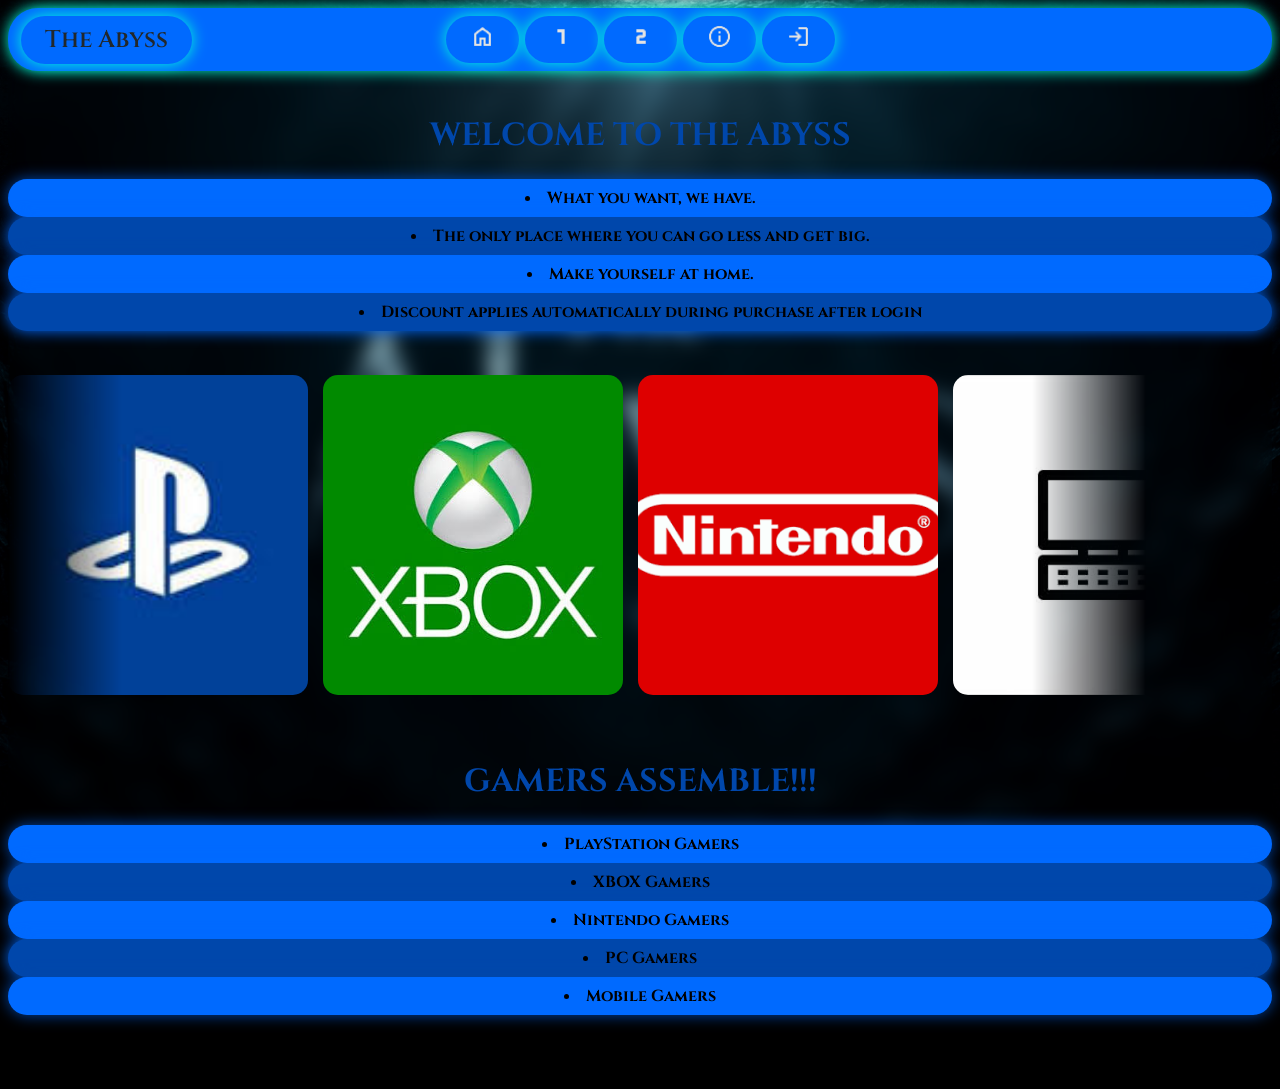
<file: The Abyss/index.html>
<!DOCTYPE html>
<html>
    <head>
        <meta name="viewport" content="width=device-width, initial-scale=1.0" />
        <title>The Abyss</title>
        <link rel="stylesheet" href="css/styles.css">
        <link href="https://fonts.googleapis.com/css2?family=Bebas+Neue&family=Cinzel:wght@400..900&family=Unbounded:wght@200..900&display=swap" rel="stylesheet">
   </head>

    <body>
        <header>    

            <!---Navigation--->

        <div class="btn">
        <a href="index.html" class="logo">The Abyss</a>
        <button class="btn"><a href="index.html"><img src="images/Home.png" width="25" height="25" alt="Home"></a></button>
        <button class="btn"><a href="game_store.html"><img src="images/1st.png" width="25" height="25" alt="First Page"></a></button>
        <button class="btn"><a href="game_store_2nd.html"><img src="images/2nd.png" width="25" height="25" alt="Second Page"></a></button>
        <button class="btn"><a href="about_us.html"><img src="images/About Us.png" width="25" height="25" alt="About Us"></a></button>
        <button class="btn"><a href="login.html"><img src="images/Login.png" width="25" height="25" alt="Login"></a></button>
        </div>
     
        <br>

        <h1>WELCOME TO THE ABYSS</h1>
        </header>

        <!---Home Page--->
      <footer>
       <li><b>What you want, we have.</b></li>
       <li><b>The only place where you can go less and get big.</b></li>
       <li><b>Make yourself at home.</b></li>
       <li><b>Discount applies automatically during purchase after login</b></li>
     </footer>

     <br>
     <br>


         <div class="carousels-wrapper">

            <div class="carousel">
                <div class="track">
                <div class="item"><img src="images/PS.jpg" width = "600" height = "400" alt="Sony Playstation"></div>
                <div class="item"><img src="images/XBOX.jpg" width = "600" height = "400" alt="XBOX"></div>
                <div class="item"><img src="images/Nintendo.png" width = "600" height = "400" alt="Nintendo"></div>
                <div class="item"><img src="images/PC.png" width = "600" height = "400" alt="PC Gaming"></div>
                <div class="item"><img src="images/Mobile.png" width = "600" height = "400" alt="Mobile Gaming"></div>
                

                <!--Duplicate items-->
                <div class="item"><img src="images/PS.jpg" width = "600" height = "400" alt="Sony Playstation"></div>
                <div class="item"><img src="images/XBOX.jpg" width = "600" height = "400" alt="XBOX"></div>
                <div class="item"><img src="images/Nintendo.png" width = "600" height = "400" alt="Nintendo"></div>
                <div class="item"><img src="images/PC.png" width = "600" height = "400" alt="PC Gaming"></div>
                <div class="item"><img src="images/Mobile.png" width = "600" height = "400" alt="Mobile Gaming"></div>
  

                <!--Duplicate items-->
                <div class="item"><img src="images/PS.jpg" width = "600" height = "400" alt="Sony Playstation"></div>
                <div class="item"><img src="images/XBOX.jpg" width = "600" height = "400" alt="XBOX"></div>
                <div class="item"><img src="images/Nintendo.png" width = "600" height = "400" alt="Nintendo"></div>
                <div class="item"><img src="images/PC.png" width = "600" height = "400" alt="PC Gaming"></div>
                <div class="item"><img src="images/Mobile.png" width = "600" height = "400" alt="Mobile Gaming"></div>

                </div>
            </div>
        </div>

        <br>
        <br>

       <h1>GAMERS ASSEMBLE!!!</h1>
        <!---All Platforms Allowed--->
       <li><b>PlayStation Gamers</b></li>
       <li><b>XBOX Gamers</b></li>
       <li><b>Nintendo Gamers</b></li>
       <li><b>PC Gamers</b></li>
       <li><b>Mobile Gamers</b></li>

       <br>
       <br>
       <br>

    </body>
</html>
</file>
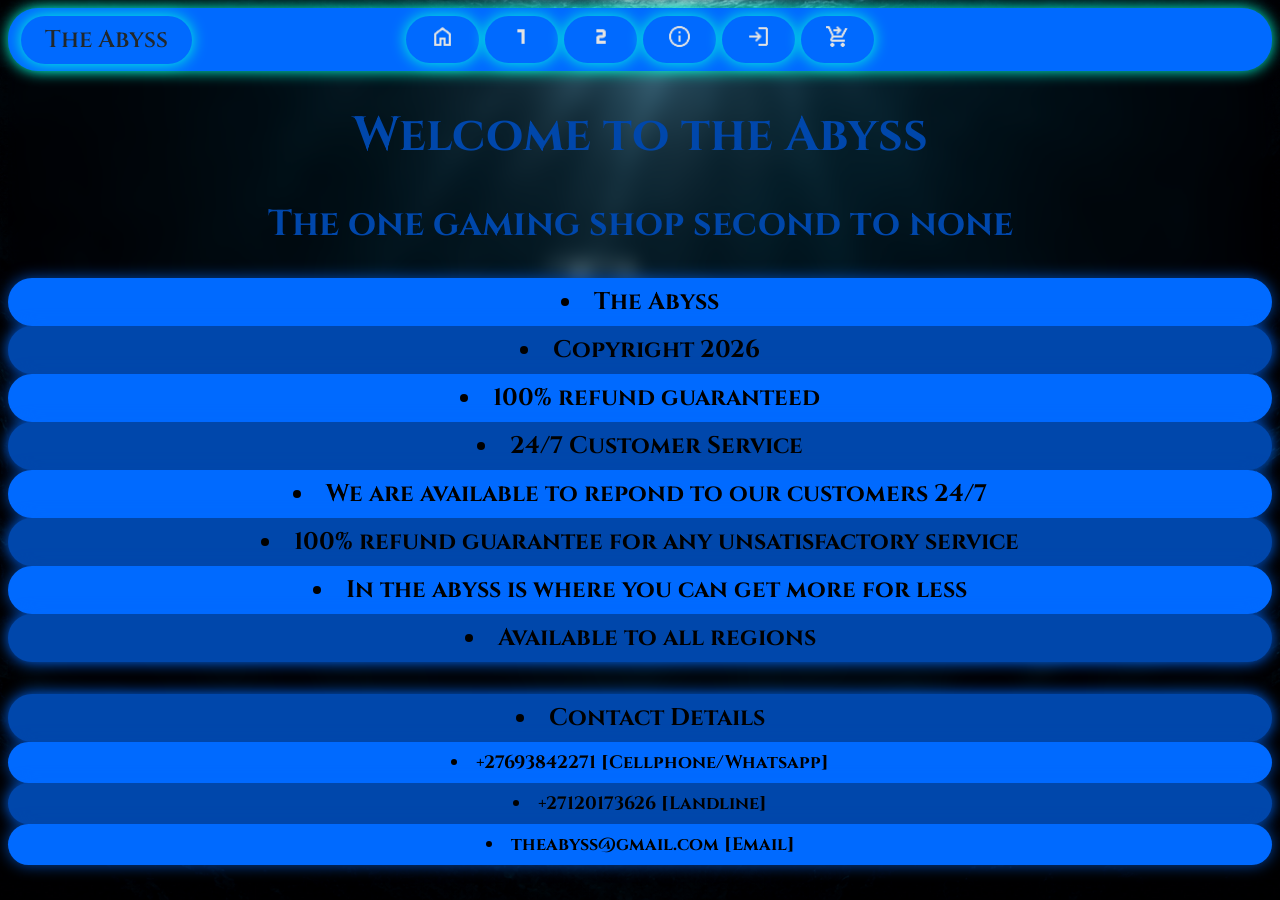
<file: The Abyss/about_us.html>
<!DOCTYPE html>
<html>
    <head>
        <title>About Us</title>
        <link rel="stylesheet" href="css/styles.css">
        <link href="https://fonts.googleapis.com/css2?family=Bebas+Neue&family=Cinzel:wght@400..900&family=Unbounded:wght@200..900&display=swap" rel="stylesheet">
    </head>
      
    <body>
        <header>
          <table>
            <font size = "5">
        <div class="btn">
        <a href="index.html" class="logo">The Abyss</a>
        <button class="btn"><a href="index.html"><img src="images/Home.png" width="25" height="25" alt="Home"></a></button>
        <button class="btn"><a href="game_store.html"><img src="images/1st.png" width="25" height="25" alt="First Page"></a></button>
        <button class="btn"><a href="game_store_2nd.html"><img src="images/2nd.png" width="25" height="25" alt="Second Page"></a></button>
        <button class="btn"><a href="about_us.html"><img src="images/About Us.png" width="25" height="25" alt="About Us"></a></button>
        <button class="btn"><a href="login.html"><img src="images/Login.png" width="25" height="25" alt="Login"></a></button>
        <button class="btn"><a href="shopping_cart.html"><img src="images/Shopping Cart.png" width="25" height="25" alt="Shopping Cart"></a></button>
        </div>
            </font size = "5">
          </table>
            <font size = "5">
            <h1>Welcome to the Abyss</h1>
            <h2>The one gaming shop second to none</h2>
            </font size = "5">
        </header>
           
        <!---About Us Section--->
        <footer>
            <font size = "5">
            <li><b>The Abyss</b></li>
            <li><b>Copyright 2026</b></li>
            <li><b>100% refund guaranteed</b></li>
            <li><b>24/7 Customer Service</b></li>
            <li><b>We are available to repond to our customers 24/7</b></li>
            <li><b>100% refund guarantee for any unsatisfactory service</b></li>
            <li><b>In the abyss is where you can get more for less</b></li>
            <li><b>Available to all regions</b></li>
            
            <br>
            
            <!---Contact Details--->
            <li><b>Contact Details</b></li>
            </font size = "5">

            <font size = "4">
            <li><b>+27693842271 [Cellphone/Whatsapp]</b></li>
            <li><b>+27120173626 [Landline]</b></li>
            <li><b>theabyss@gmail.com [Email]</b></li>
            </font size = "4">
        </footer>
    </body>
            
</html>
</file>
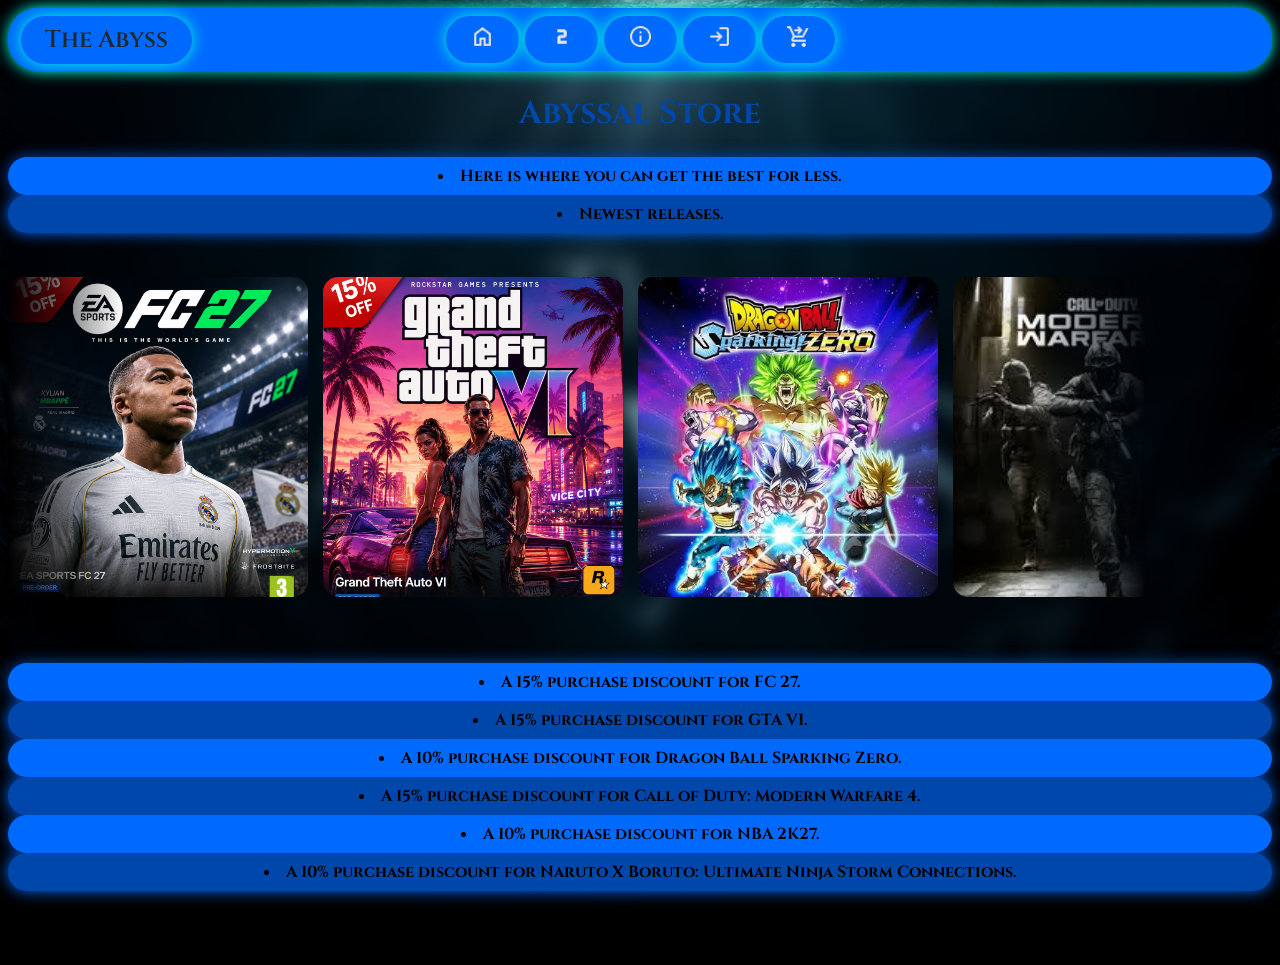
<file: The Abyss/game_store.html>
<!DOCTYPE html>
<html>
    <head>
        <title>Game Store</title>
        <link rel="stylesheet" href="css/styles.css">
        <link href="https://fonts.googleapis.com/css2?family=Bebas+Neue&family=Cinzel:wght@400..900&family=Unbounded:wght@200..900&display=swap" rel="stylesheet">
    </head>

    <body> 
        <header>
        <div class="btn">
        <a href="index.html" class="logo">The Abyss</a>
        <button class="btn"><a href="index.html"><img src="images/Home.png" width="25" height="25" alt="Home"></a></button>
        <button class="btn"><a href="game_store_2nd.html"><img src="images/2nd.png" width="25" height="25" alt="Second Page"></a></button>
        <button class="btn"><a href="about_us.html"><img src="images/About Us.png" width="25" height="25" alt="About Us"></a></button>
        <button class="btn"><a href="login.html"><img src="images/Login.png" width="25" height="25" alt="Login"></a></button>
        <button class="btn"><a href="shopping_cart.html"><img src="images/Shopping Cart.png" width="25" height="25" alt="Shopping Cart"></a></button>
        </div>

            <h1>Abyssal Store</h1>
            <li><b>  Here is where you can get the best for less.</b></li>
            <li><b>  Newest releases.</b></li>
        </header>

        <br>
        <br>

        <div class="carousels-wrapper">

            <div class="carousel">
                <div class="track">
                <div class="item"><img src="images/FC27.png" width = "400" height = "400" alt="FC 27"></div>
                <div class="item"><img src="images/GTA VI.png" width = "400" height = "400" alt="GTA VI"></div>
                <div class="item"><img src="images/DBSZ.jpg" width = "400" height = "400" alt="Dragon Ball Sparking Zero"></div>
                <div class="item"><img src="images/COD MF4.jpg" width = "400" height = "400" alt="Call of Duty: Modern Warfare 4"></div>
                <div class="item"><img src="images/NBA 2k27.jpg" width = "400" height = "400" alt="NBA 2K27"></div>
                <div class="item"><img src="images/Naruto.jpg" width = "400" height = "400" alt="Naruto X Boruto: Ultimate Ninja Storm Connections"></div>

                <!--Duplicate items-->
                <div class="item"><img src="images/FC27.png" width = "400" height = "400" alt="FC 27"></div>
                <div class="item"><img src="images/GTA VI.png" width = "400" height = "400" alt="GTA VI"></div>
                <div class="item"><img src="images/DBSZ.jpg" width = "400" height = "400" alt="Dragon Ball Sparking Zero"></div>
                <div class="item"><img src="images/COD MF4.jpg" width = "400" height = "400" alt="Call of Duty: Modern Warfare 4"></div>
                <div class="item"><img src="images/NBA 2k27.jpg" width = "400" height = "400" alt="NBA 2K27"></div>
                <div class="item"><img src="images/Naruto.jpg" width = "400" height = "400" alt="Naruto X Boruto: Ultimate Ninja Storm Connections"></div>

                <!--Duplicate items-->
                <div class="item"><img src="images/FC27.png" width = "400" height = "400" alt="FC 27"></div>
                <div class="item"><img src="images/GTA VI.png" width = "400" height = "400" alt="GTA VI"></div>
                <div class="item"><img src="images/DBSZ.jpg" width = "400" height = "400" alt="Dragon Ball Sparking Zero"></div>
                <div class="item"><img src="images/COD MF4.jpg" width = "400" height = "400" alt="Call of Duty: Modern Warfare 4"></div>
                <div class="item"><img src="images/NBA 2k27.jpg" width = "400" height = "400" alt="NBA 2K27"></div>
                <div class="item"><img src="images/Naruto.jpg" width = "400" height = "400" alt="Naruto X Boruto: Ultimate Ninja Storm Connections"></div>


                </div>
            </div>
        </div>

        <br>
        <br>
        <br>

        <footer>
                <!---Famous Newest Games for any platform, on discount--->
            <li><b>  A 15% purchase discount for FC 27.</b></li>
            <li><b>  A 15% purchase discount for GTA VI.</b></li>
            <li><b>  A 10% purchase discount for Dragon Ball Sparking Zero.</b></li>
            <li><b>  A 15% purchase discount for Call of Duty: Modern Warfare 4.</b></li>
            <li><b>  A 10% purchase discount for NBA 2K27.</b></li>
            <li><b>  A 10% purchase discount for Naruto X Boruto: Ultimate Ninja Storm Connections.</b></li>
        </footer>

        <br>
        <br>
        <br>

    </body>
</html>
</file>
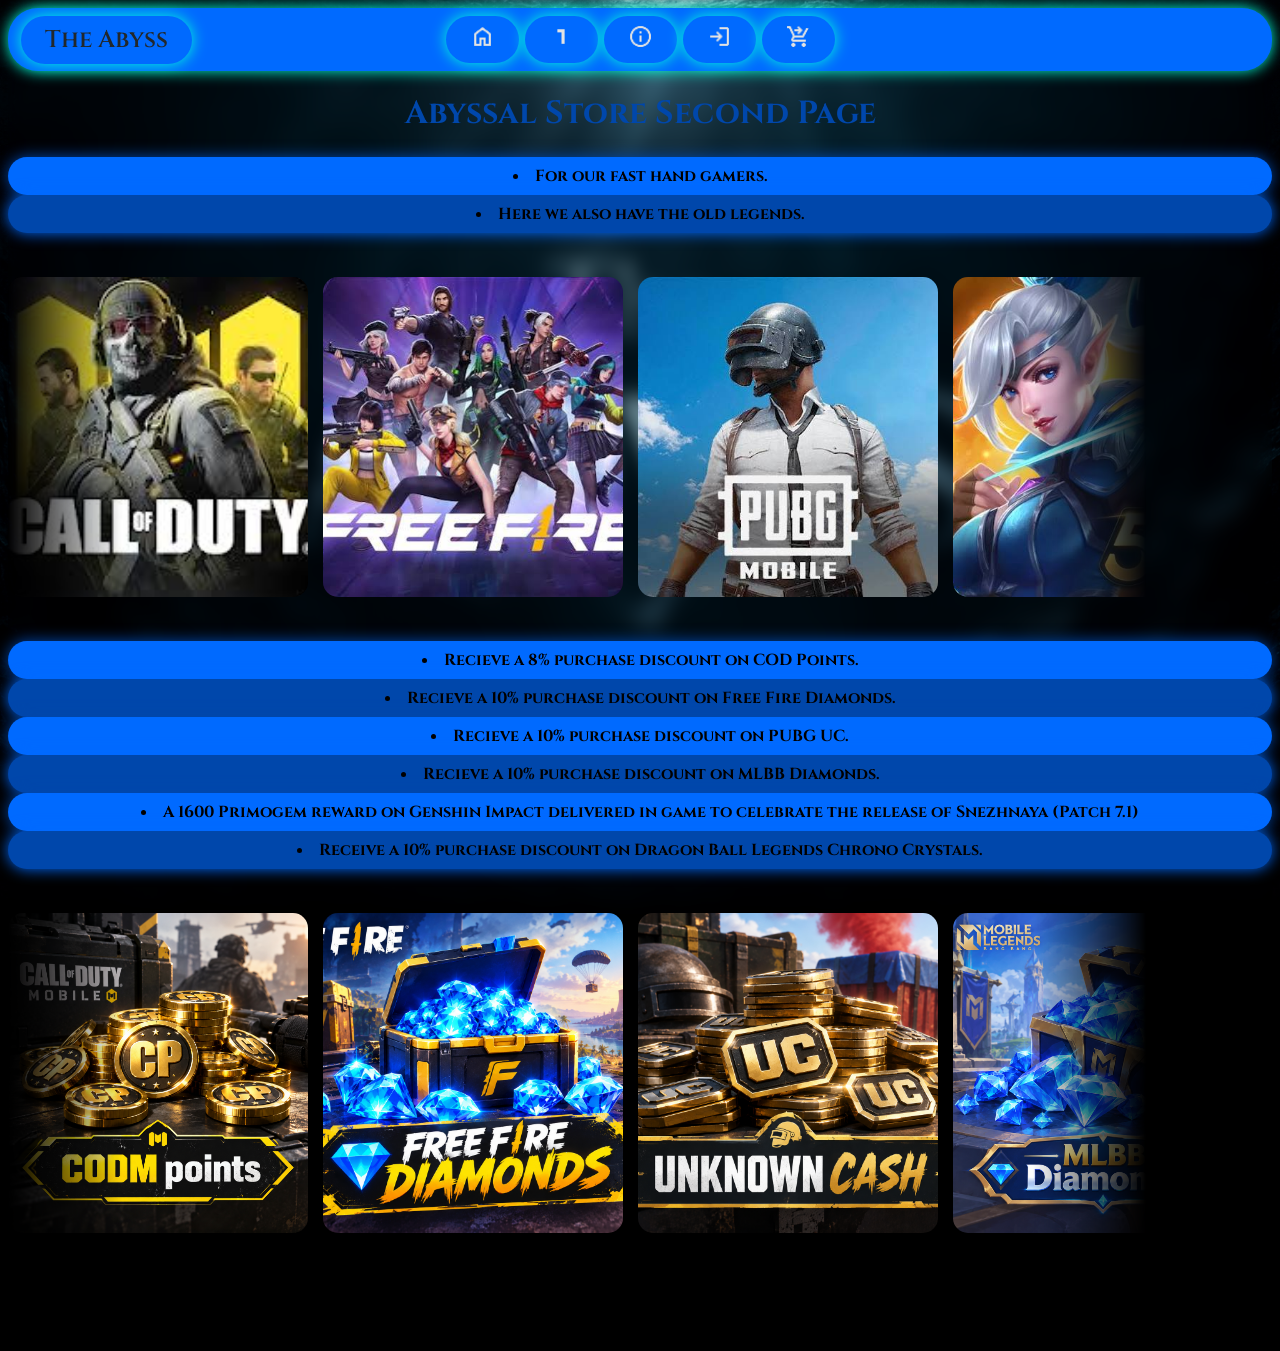
<file: The Abyss/game_store_2nd.html>
<!DOCTYPE html>
<html>

    <head>
        <title>Game Store 2nd Page</title>
        <link rel="stylesheet" href="css/styles.css">
        <link href="https://fonts.googleapis.com/css2?family=Bebas+Neue&family=Cinzel:wght@400..900&family=Unbounded:wght@200..900&display=swap" rel="stylesheet">
    </head>

    <body>
        <header>
         <div class="btn">
        <a href="index.html" class="logo">The Abyss</a>
        <button class="btn"><a href="index.html"><img src="images/Home.png" width="25" height="25" alt="Home"></a></button>
        <button class="btn"><a href="game_store.html"><img src="images/1st.png" width="25" height="25" alt="First Page"></a></button>
        <button class="btn"><a href="about_us.html"><img src="images/About Us.png" width="25" height="25" alt="About Us"></a></button>
        <button class="btn"><a href="login.html"><img src="images/Login.png" width="25" height="25" alt="Login"></a></button>
        <button class="btn"><a href="shopping_cart.html"><img src="images/Shopping Cart.png" width="25" height="25" alt="Shopping Cart"></a></button>
        </div>
            <h1>Abyssal Store Second Page</h1>
            <li><b> For our fast hand gamers.</b></li>
            <li><b> Here we also have the old legends.</b></li>
        </header>

        <br>
        <br>

      <!---Mobile Games--->
    <div class="carousels-wrapper">
             <div class="carousel">
                <div class="track">
                <div class="item"><img src="images/Codm.jpg" width = "400" height = "400" alt="Call of Duty: Mobile"></div>
                <div class="item"><img src="images/FF.jpg" width = "400" height = "400" alt="Free Fire"></div>
                <div class="item"><img src="images/PUBG.jpg" width = "400" height = "400" alt="PUBG: Battlegrounds"></div>
                <div class="item"><img src="images/Mlbb.jpg" width = "400" height = "400" alt="Mobile Legends: Bang Bang"></div>
                <div class="item"><img src="images/Genshin Snezhnaya.png" width = "400" height = "400" alt="Genshin Impact"></div>
                <div class="item"><img src="images/DBL.jpg" width = "400" height = "400" alt="Dragon Ball Legends"></div>
                

                <!--Duplicate items-->
                <div class="item"><img src="images/Codm.jpg" width = "400" height = "400" alt="Call of Duty: Mobile"></div>
                <div class="item"><img src="images/FF.jpg" width = "400" height = "400" alt="Free Fire"></div>
                <div class="item"><img src="images/PUBG.jpg" width = "400" height = "400" alt="PUBG: Battlegrounds"></div>
                <div class="item"><img src="images/Mlbb.jpg" width = "400" height = "400" alt="Mobile Legends: Bang Bang"></div>
                <div class="item"><img src="images/Genshin Snezhnaya.png" width = "400" height = "400" alt="Genshin Impact"></div>
                <div class="item"><img src="images/DBL.jpg" width = "400" height = "400" alt="Dragon Ball Legends"></div>
  

                <!--Duplicate items-->
                <div class="item"><img src="images/Codm.jpg" width = "400" height = "400" alt="Call of Duty: Mobile"></div>
                <div class="item"><img src="images/FF.jpg" width = "400" height = "400" alt="Free Fire"></div>
                <div class="item"><img src="images/PUBG.jpg" width = "400" height = "400" alt="PUBG: Battlegrounds"></div>
                <div class="item"><img src="images/Mlbb.jpg" width = "400" height = "400" alt="Mobile Legends: Bang Bang"></div>
                <div class="item"><img src="images/Genshin Snezhnaya.png" width = "400" height = "400" alt="Genshin Impact"></div>
                <div class="item"><img src="images/DBL.jpg" width = "400" height = "400" alt="Dragon Ball Legends"></div>


                </div>
            </div>
        </div>

        <br>
        <br>

    <footer>
        <!---Discount Offers--->
        <li><b>  Recieve a 8% purchase discount on COD Points.</b></li>
        <li><b>  Recieve a 10% purchase discount on Free Fire Diamonds.</b></li>
        <li><b>  Recieve a 10% purchase discount on PUBG UC.</b></li>
        <li><b>  Recieve a 10% purchase discount on MLBB Diamonds.</b></li>
        <li><b>  A 1600 Primogem reward on Genshin Impact delivered in game to celebrate the release of Snezhnaya (Patch 7.1)</b></li>
        <li><b>  Receive a 10% purchase discount on Dragon Ball Legends Chrono Crystals.</b></li>
    </footer>

    <br>
    <br>

    <!---Top Up items--->
    <div class="carousels-wrapper">
            <div class="carousel">
                <div class="track">
                <div class="item"><img src="images/CODM Points.png" width = "600" height = "400" alt="Call of Duty: Mobile Points"></div>
                <div class="item"><img src="images/FF Diamonds.png" width = "600" height = "400" alt="Free Fire Diamonds"></div>
                <div class="item"><img src="images/PUBG UC.png" width = "600" height = "400" alt="PUBG: Battlegrounds Unknown Cash"></div>
                <div class="item"><img src="images/MLBB Diamonds.png" width = "600" height = "400" alt="Mobile Legends: Bang Bang Diamonds"></div>
                <div class="item"><img src="images/Genshin Primogems.png" width = "600" height = "400" alt="Genshin Impact Primogems"></div>
                <div class="item"><img src="images/DBL CC.png" width = "600" height = "400" alt="Dragon Ball Legends Chrono Crystals"></div>
                

                <!--Duplicate items-->
                <div class="item"><img src="images/CODM Points.png" width = "600" height = "400" alt="Call of Duty: Mobile Points"></div>
                <div class="item"><img src="images/FF Diamonds.png" width = "600" height = "400" alt="Free Fire Diamonds"></div>
                <div class="item"><img src="images/PUBG UC.png" width = "600" height = "400" alt="PUBG: Battlegrounds Unknown Cash"></div>
                <div class="item"><img src="images/MLBB Diamonds.png" width = "600" height = "400" alt="Mobile Legends: Bang Bang Diamonds"></div>
                <div class="item"><img src="images/Genshin Primogems.png" width = "600" height = "400" alt="Genshin Impact Primogems"></div>
                <div class="item"><img src="images/DBL CC.png" width = "600" height = "400" alt="Dragon Ball Legends Chrono Crystals"></div>
  

                <!--Duplicate items-->
                <div class="item"><img src="images/CODM Points.png" width = "600" height = "400" alt="Call of Duty: Mobile Points"></div>
                <div class="item"><img src="images/FF Diamonds.png" width = "600" height = "400" alt="Free Fire Diamonds"></div>
                <div class="item"><img src="images/PUBG UC.png" width = "600" height = "400" alt="PUBG: Battlegrounds Unknown Cash"></div>
                <div class="item"><img src="images/MLBB Diamonds.png" width = "600" height = "400" alt="Mobile Legends: Bang Bang Diamonds"></div>
                <div class="item"><img src="images/Genshin Primogems.png" width = "600" height = "400" alt="Genshin Impact Primogems"></div>
                <div class="item"><img src="images/DBL CC.png" width = "600" height = "400" alt="Dragon Ball Legends Chrono Crystals"></div>

                </div>
            </div>
        </div>

        <br>
        <br>
        <br>
        <br>
        <br>

    </body>
</html>
</file>
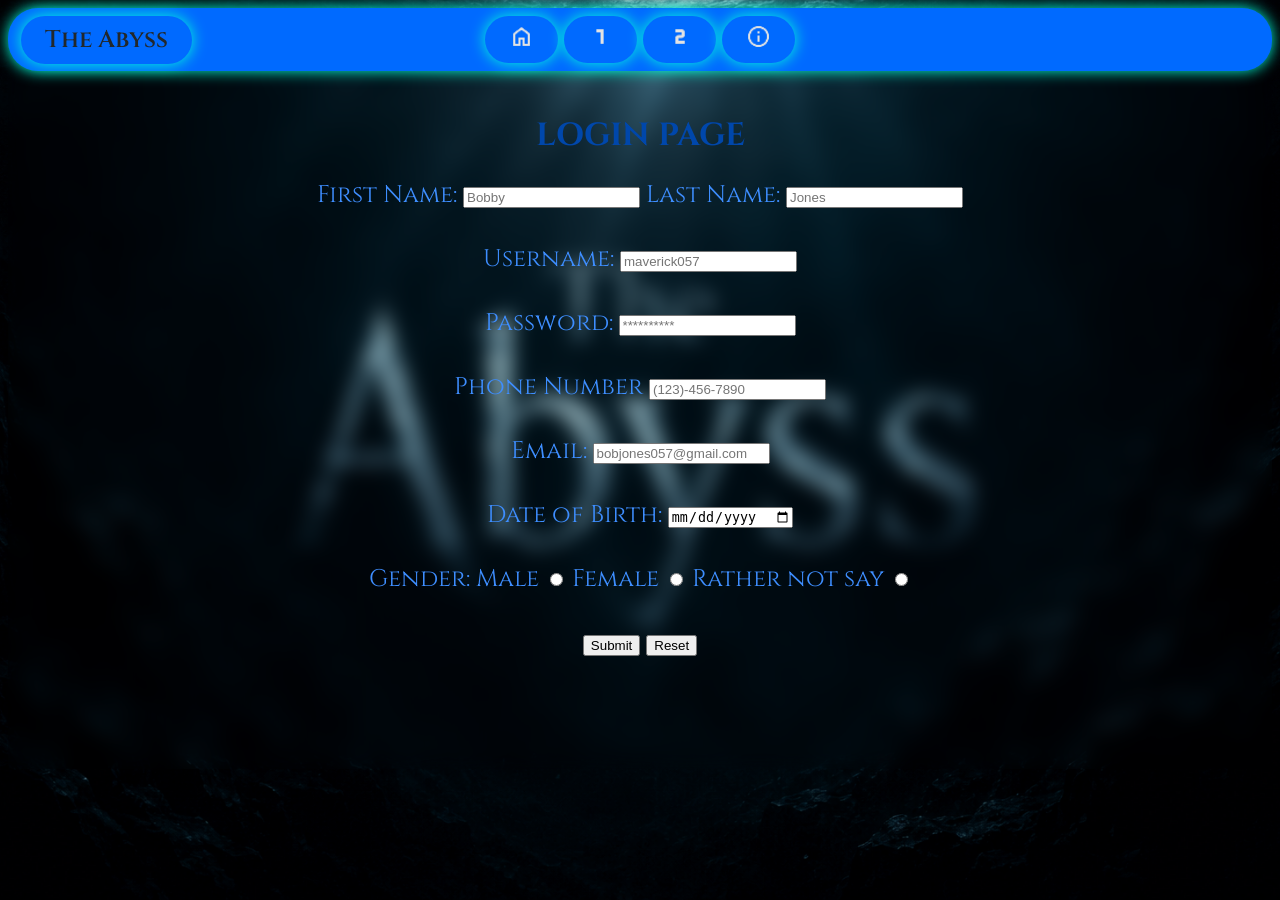
<file: The Abyss/login.html>
<!DOCTYPE html>
<html>
    <head>
        <title>Login</title>
        <link rel="stylesheet" href="css/styles.css">
        <link href="https://fonts.googleapis.com/css2?family=Bebas+Neue&family=Cinzel:wght@400..900&family=Unbounded:wght@200..900&display=swap" rel="stylesheet">
    </head>

    <body>

        <header>
        <div class="btn">
        <a href="index.html" class="logo">The Abyss</a>
        <button class="btn"><a href="index.html"><img src="images/Home.png" width="25" height="25" alt="Home"></a></button>
        <button class="btn"><a href="game_store.html"><img src="images/1st.png" width="25" height="25" alt="First Page"></a></button>
        <button class="btn"><a href="game_store_2nd.html"><img src="images/2nd.png" width="25" height="25" alt="Second Page"></a></button>
        <button class="btn"><a href="about_us.html"><img src="images/About Us.png" width="25" height="25" alt="About Us"></a></button>
        </div>
        </header>

       <br>

<!---Logging in sends you back to the first page of the store--->
    <form action="game_store.html" method="get">

        <h1>LOGIN PAGE</h1>
<font size="5">
        <div>
            <label for="firstname">First Name:</label>
            <input type="text" id="firstname" name="firstname" placeholder="Bobby">
  
            <label for="lastname">Last Name:</label>
            <input type="text" id="lastname" name="lastname" placeholder="Jones">
        </div>

        <br>

        <div>
        <label for="username">Username:</label>
        <input type="text" id="username" name="username" placeholder="maverick057">
        </div>

        <br>

        <div>
        <label for="password">Password:</label>
        <input type="password" id="password" name="password" placeholder="**********" maxlength="10" required>
        </div>

        <br>

        <div>
            <label for="phone">Phone Number</label>
            <input type="tel" id="phone" name="phone" placeholder="(123)-456-7890">
        </div>

        <br>

        <div>
            <label for="email">Email:</label>
            <input type="email" id="email" name="email" placeholder="bobjones057@gmail.com">
        </div>

        <br>

        <div>
            <label for="birthdate">Date of Birth:</label>
            <input type="date" id="birthdate" name="birthdate">
        </div>

        <br>

        <div>
           <label for="gender">Gender:</label>

            <label for="Male">Male</label>
            <input type="radio" id="Male" name="gender" value="Male">

            <label for="Female">Female</label>
            <input type="radio" id="Female" name="gender" value="Female">

            <label for="Rather Not Say">Rather not say</label>
            <input type="radio" id="Rather Not Say" name="gender" value="Rather Not Say">
        </div>

        <br>


        <!---Submit sends you to the first page of store--->
        <!---Reset clears the sections--->
        <div>
            <input type="submit">
            <input type="reset">
        </div>
        </font>

    </form>

    </body>

    <br>
    <br>
    <br>
    <br>
    <br>


</html>
</file>
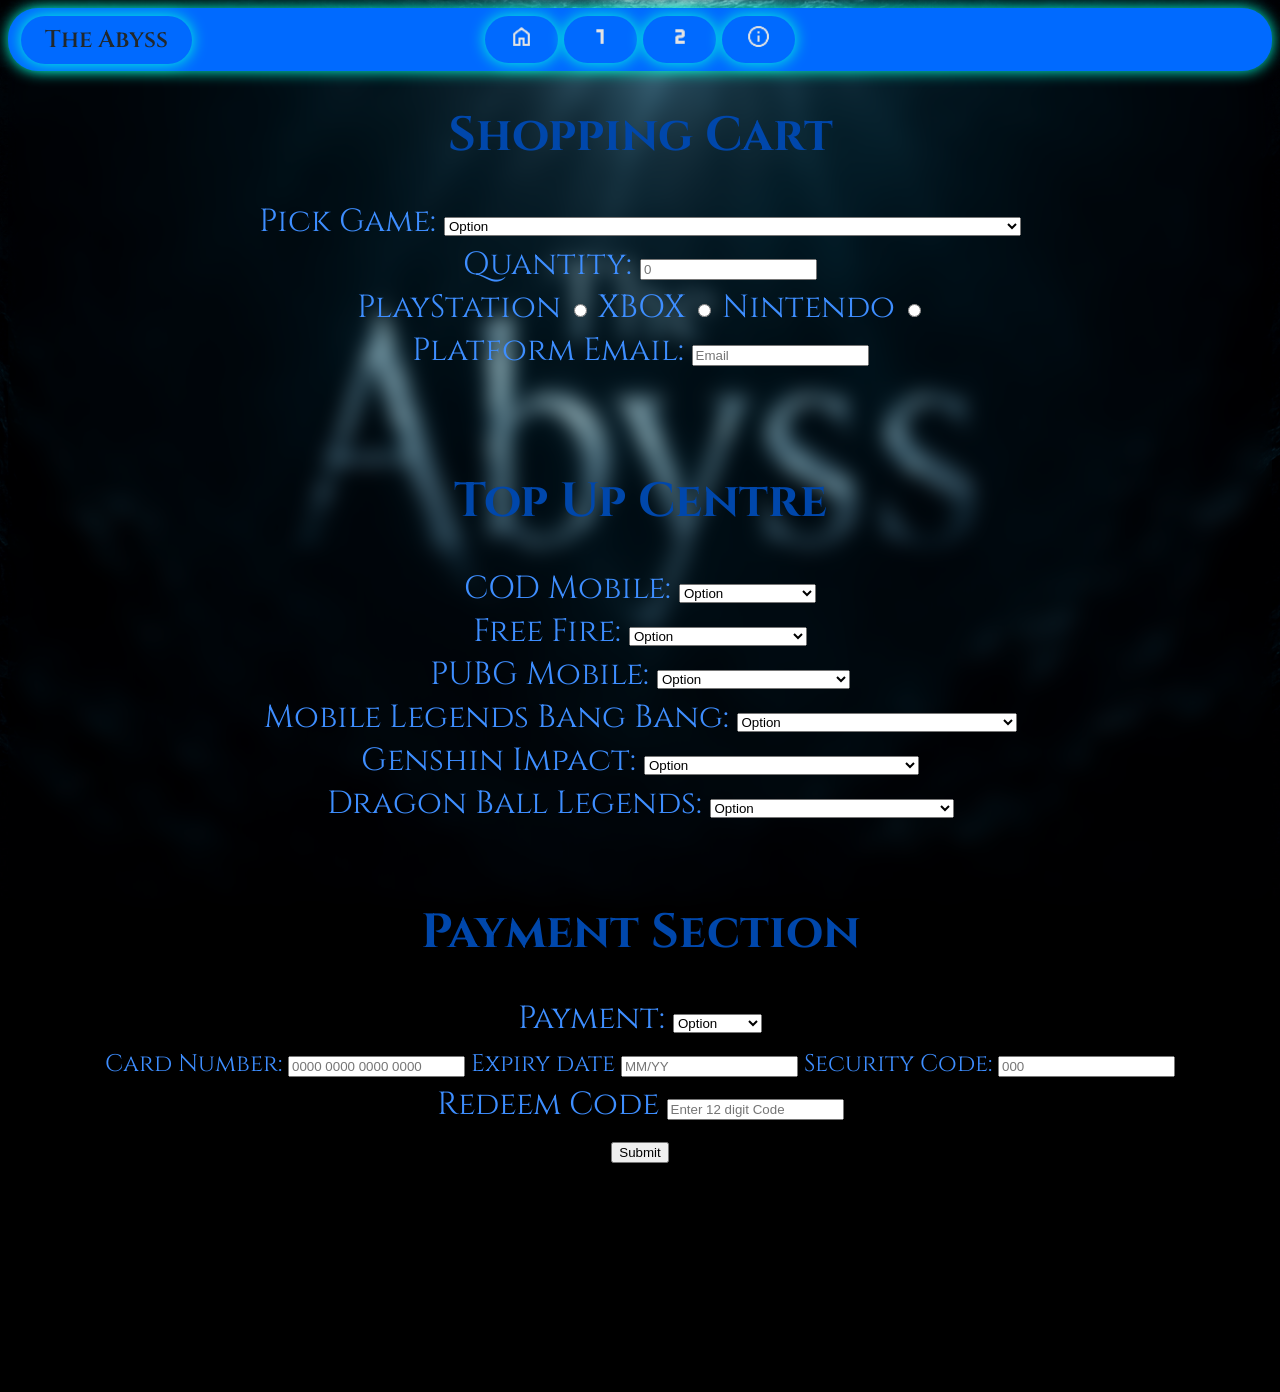
<file: The Abyss/shopping_cart.html>
<!DOCTYPE html>
<html>
  <head>
        <title>Shopping Cart</title>
        <link rel="stylesheet" href="css/styles.css">
        <link href="https://fonts.googleapis.com/css2?family=Bebas+Neue&family=Cinzel:wght@400..900&family=Unbounded:wght@200..900&display=swap" rel="stylesheet">
  </head>

  <body>

     <div class="btn">
        <a href="index.html" class="logo">The Abyss</a>
        <button class="btn"><a href="index.html"><img src="images/Home.png" width="25" height="25" alt="Home"></a></button>
        <button class="btn"><a href="game_store.html"><img src="images/1st.png" width="25" height="25" alt="First Page"></a></button>
        <button class="btn"><a href="game_store_2nd.html"><img src="images/2nd.png" width="25" height="25" alt="Second Page"></a></button>
        <button class="btn"><a href="about_us.html"><img src="images/About Us.png" width="25" height="25" alt="About Us"></a></button>
    </div>

    <font size="5">
    <h1>Shopping Cart</h1>
    </font>

    <form action="successful_purchase.html" method="get">

<div>
    <font size="6">
    <label for="game">Pick Game:</label>
    <select id="game" name="game">
        <!---PC is not included in the options because it falls under XBOX as Microsoft--->
        <option value="option">Option</option>
        <option value="FC27">FC 27 - R1,899.95 (PlayStaion/XBOX/Nintendo)</option>
        <option value="GTA VI">GTA VI - R1,899.00 (PlayStation/XBOX)</option>
        <option value="DBSZ">Dragon Ball Sparking Zero - R2,299.00 (PlayStation/XBOX/Nintendo)</option>
        <option value="CODMF4">Call Of Duty: Modern Warfare 4 - R1,999.00 (PlayStaion/XBOX/Nintendo)</option>
        <option value="NBA 2K27">NBA 2K27 - R2,799.00(PlayStation/XBOX/Nintendo)</option>
        <option value="Naruto">Naruto X Boruto: Ultimate Ninja Storm Connections - R1,699.00 (PlayStation/XBOX/Nintendo)</option>
    </select>
    
</div>

<!---How many games the user wants to purchase, even 10 is okay for support--->
<div>
    <label for="quantity">Quantity:</label>
    <input type="number" id="quantity" name="quantity" placeholder="0">
</div>

<!---Choose between PlayStation, XBOX and Nintendo-->
<div>
            <label for="PS">PlayStation</label>
            <input type="radio" id="PS" name="platform" value="PS">

            <label for="XBOX">XBOX</label>
            <input type="radio" id="XBOX" name="platform" value="XBOX">

            <label for="Nintendo">Nintendo</label>
            <input type="radio" id="Nintendo" name="platform" value="Nintendo">
        </div>

        <!---Whichever Platform the user chooses, requires the Platform email--->
        <div>
            <label for="email">Platform Email:</label>
            <input type="email" id="email" name="email" placeholder="Email">
        </div>

<br>

</font>

    <br>

    <font size="5">
    <h1>Top Up Centre</h1>
    </font>

    <!---Section for Mobile Games--->
    <!---Since Mobile Games are free a Top Up Centre is also added--->
<div>
    <font size="6">
    <label for="game1">COD Mobile:</label>
    <select id="game1" name="game1">
        <option value="option">Option</option>
        <option value="30CP">30 CP - R8.08</option>
        <option value="80CP">80 CP - R19.99</option>
        <option value="420CP">420 CP - R99.99</option>
        <option value="880CP">880 CP - R199.99</option>
        <option value="2400CP">2400 CP - R499.99</option>
        <option value="5000CP">5000 CP - R999.99</option>
    </select>
</div>

    <div>
    <font size="6">
    <label for="game2">Free Fire:</label>
    <select id="game2" name="game2">
        <option value="option">Option</option>
        <option value="100D">100 Diamonds - R17.32</option>
        <option value="210D">210 Diamonds - R34.65</option>
        <option value="530D">530 Diamonds - R86.62</option>
        <option value="1080D">1080 Diamonds - R173.25</option>
        <option value="2200D">2200 Diamonds - R346.50</option>
    </select>
    
</div>

<div>
    <font size="6">
    <label for="game3">PUBG Mobile:</label>
    <select id="game3" name="game3">
        <option value="option">Option</option>
        <option value="60UC">60 UC - R16.33</option>
        <option value="300+25UC">300 + 25 UC - R99.99</option>
        <option value="600+60UC">600 + 60 UC - R199.99</option>
        <option value="1500+300UC">1500 + 300 UC - R412.33</option>
        <option value="3000+850UC">3000 + 850 UC - R999.99</option>
        <option value="6000+2100UC">6000 + 2100 UC - R1,999.99</option>
    </select>
</div>

<div>
    <font size="6">
    <label for="game4">Mobile Legends Bang Bang:</label>
    <select id="game4" name="game4">
        <option value="option">Option</option>
        <option value="14D">14 Diamonds (13 + 1) - R4.78</option>
        <option value="55D">55 Diamonds (50 + 5) - R18.64</option>
        <option value="172D">172 Diamonds (156 + 16) - R45.70</option>
        <option value="344D">344 Diamonds (310 + 34) - R91.41</option>
        <option value="1084D">1084 Diamonds (940 + 144) - R355.57</option>
        <option value="5532D">5532 Diamonds (4649 + 883) - R1,371.31</option>
        <option value="9288D">9288 Diamonds (7740 + 1548) = R2,285.58</option>
    </select>
</div>

<div>
    <font size="6">
    <label for="game5">Genshin Impact:</label>
    <select id="game5" name="game5">
        <option value="option">Option</option>
        <option value="WM">Blessing of the Welkin Moon - R87.45</option>
        <option value="60GC">60 Genesis Crystals - R17.32</option>
        <option value="300+30GC">300 + 30 Genesis Crystals - R87.45</option>
        <option value="980+110GC">980 + 110 Genesis Crystals - R262.35</option>
        <option value="1980+260GC">1980 + 260 Genesis Crystals - R523.38</option>
        <option value="3280+600GC">3280 + 600 Genesis Crystals - R871.69</option>
        <option value="6400+1600GC">6400 + 1600 Genesis Crystals - R1,744.05</option>
    </select>
</div>

<div>
    <font size="6">
    <label for="game6">Dragon Ball Legends:</label>
    <select id="game6" name="game6">
        <option value="option">Option</option>
        <option value="160CC">150 + 10 Chrono Crystals - R79.99</option>
        <option value="340CC">320 + 40 Chrono Crystals - R149.99</option>
        <option value="1150CC">1100 + 50 Chrono Crystals - R499.99</option>
        <option value="2080CC">2000 + 80 Chrono Crystals - R799.99</option>
    </select>
</div>

<br>

<font size="5">
    <h1>Payment Section</h1>
    </font>

<!---Payment Section, feel free to purchase atleast 10 for support--->
<div>
    <label for="payment">Payment:</label>
    <select id="payment" name="payment">
        <option value="option">Option</option>
        <option value="visa">Visa</option>
        <option value="mastercard">Mastercard</option>
        <option value="paypal">PayPal</option>
    </select>
</div>

<div>
    <font size="5">
    <label for="card">Card Number:</label>
    <input type="tel" id="card" required="16" placeholder="0000 0000 0000 0000">

    <label for="date">Expiry date</label>
    <input type="text" id="date" placeholder="MM/YY" required="5">

    <label for="security">Security Code:</label>
    <input type="password" id="security" required="3" placeholder="000">
    </font>
</div>

<!---Redeem Code for the Low Spenders and Savers--->
<div>
    <label for="redeem">Redeem Code</label>
    <input type="text" id="redeem" name="redeem" placeholder="Enter 12 digit Code">
</div>

<!---Submit takes you to the Thank You Page--->
<div>
<input type="submit">
</div>

     
    </form>

    <br>
    <br>
    <br>
    <br>
    <br>

  </body>


</html>
</file>
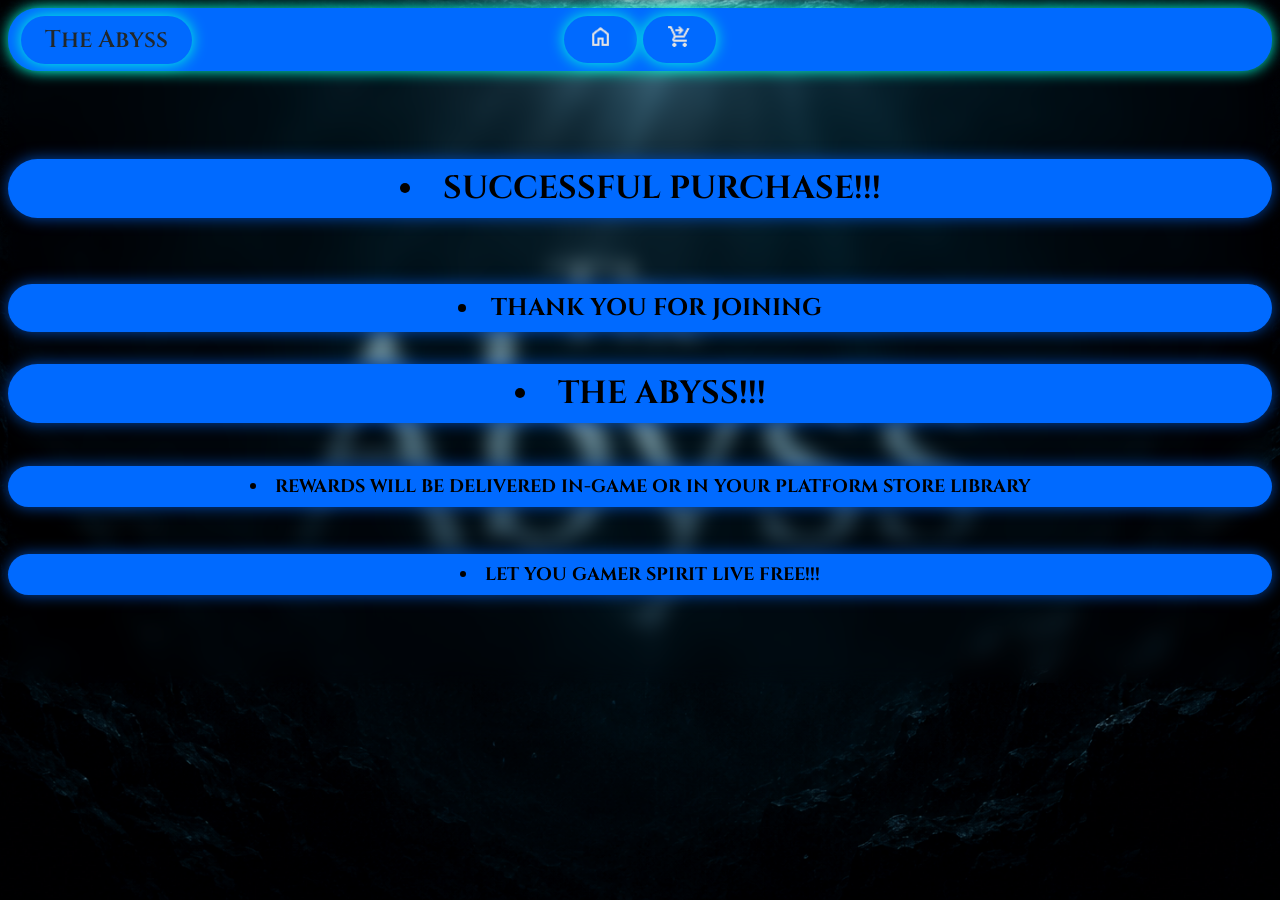
<file: The Abyss/successful_purchase.html>
<!DOCTYPE html>
<html>
   <head>
    <title>Successful Purchase</title>
    <link rel="stylesheet" href="css/styles.css">
    <link href="https://fonts.googleapis.com/css2?family=Bebas+Neue&family=Cinzel:wght@400..900&family=Unbounded:wght@200..900&display=swap" rel="stylesheet">
   </head>

   <!---Successful Purchase sends you to this page--->
   <header>
    <!---Option to go back to home Screen or to the store--->
    <div class="btn">
        <a href="index.html" class="logo">The Abyss</a>
        <button class="btn"><a href="index.html"><img src="images/Home.png" width="25" height="25" alt="Home"></a></button>
        <button class="btn"><a href="shopping_cart.html"><img src="images/Shopping Cart.png" width="25" height="25" alt="Shopping Cart"></a></button>
        </div>

        <br>
        <br>
        <br>
        <br>

     <font size="6">
    <li><b>SUCCESSFUL PURCHASE!!!</b></li>
    </font>
   </header>

   <br>
   <br>
   <br>


   <body>
    <font size="5">
   <li><b>THANK YOU FOR JOINING</b></li>

        <br>

    <font size="6"><li><b>THE ABYSS!!!</b></li></font>
    </font>
   </body>

        <br>

   <footer>
    <font size="4">
    <li><b>REWARDS WILL BE DELIVERED IN-GAME OR IN YOUR PLATFORM STORE LIBRARY</b></li>
    </font>

    <br>
    <br>

    <font size="4">
    <li><b>LET YOU GAMER SPIRIT LIVE FREE!!!</b></li>
    </font>

   </footer>

   <br>
   <br>
   <br>
   <br>

</html>
</file>
<file: The Abyss/css/styles.css>
body {
    background-image: url("../images/The Abyss.png");
    background-position: center;
    background-repeat: no-repeat;
    background-attachment: fixed;
    background-size: cover;
    backdrop-filter: blur(10px);
    background-color: black;

}

body{
    color: #3e8eff; 
    text-align: center;
    font-family: "Cinzel", sans-serif;

}

h1{
    color: #0047AB; 
    text-align: center;
}

h2{
    color: #0047AB; 
    text-align: center;
}

p{
    color: #0047AB; 
    text-align: center;
}

.logo{
    padding: 0.5rem 1.5rem;
    border-radius: 30px;
    font-weight: 600;
    font-size: 1.5rem;
    background-color: #006aff;
    color:#22282b;
    box-shadow: 0 0 15px #00ffd9;
    border: none;
    cursor: pointer;
    transition: 0.3s;
    text-decoration: none;
    position: fixed;
    left: 1%;
} 

.logo:hover{
    box-shadow: 0 0 25px #118ac3;
}

.btn{
    padding: 0.5rem 1.5rem;
    border-radius: 30px;
    font-weight: 600;
    font-size: 1.5rem;
    background-color: #006aff;
    color:#22282b;
    box-shadow: 0 0 15px #00ffd9;
    border: none;
    cursor: pointer;
    transition: 0.3s;
}

.btn:hover{
    box-shadow: 0 0 25px #118ac3;
}

.carousel {
    width: 90%;
    overflow: hidden;
    mask-image: linear-gradient(to right, transparent 0%, black 10%, black 90%, transparent 100%);
} 

.track {
    display: flex;
    width: max-content;
    will-change: transform; 
    animation: scroll 10s linear infinite;
}

@keyframes scroll {
    to {transform: translateX(-50%);}
    }

.item {
    width: 300px;
    height:320px;
    flex-shrink: 100px;
    border-radius: 15px;
    margin-right: 15px;
    overflow: hidden;
}

.item img {
    width: 100%;
    height: 100%;
    flex-shrink: 100px;
    object-fit: cover;
    display: block; 
}

.item:hovering img{
    transform: scale(1.06);
}


.carousel:hover .track {
    animation-play-state: running;
}


@media (max-width:770px){
    .logo{ display: none };
}

li:nth-child(odd){
   padding: 0.5rem 1.5rem;
    border-radius: 30px;
    background-color: #006aff;
    color:#000000;
    box-shadow: 0 0 15px #0047AB;
    border: none;
    transition: 0.3s;
}

li:nth-child(even){
    padding: 0.5rem 1.5rem;
    border-radius: 30px;
    background-color: #0047AB;
    color:#000000;
    box-shadow: 0 0 15px #006aff;
    border: none;
    transition: 0.3s;
}

@media screen and (max-width:770px){
    body{ 
        font-size: 50%;
    }
    
}

@media screen and (max-width:770px){
    .item{
        width: 60px;
        height: 60px;
    }
}
</file>
